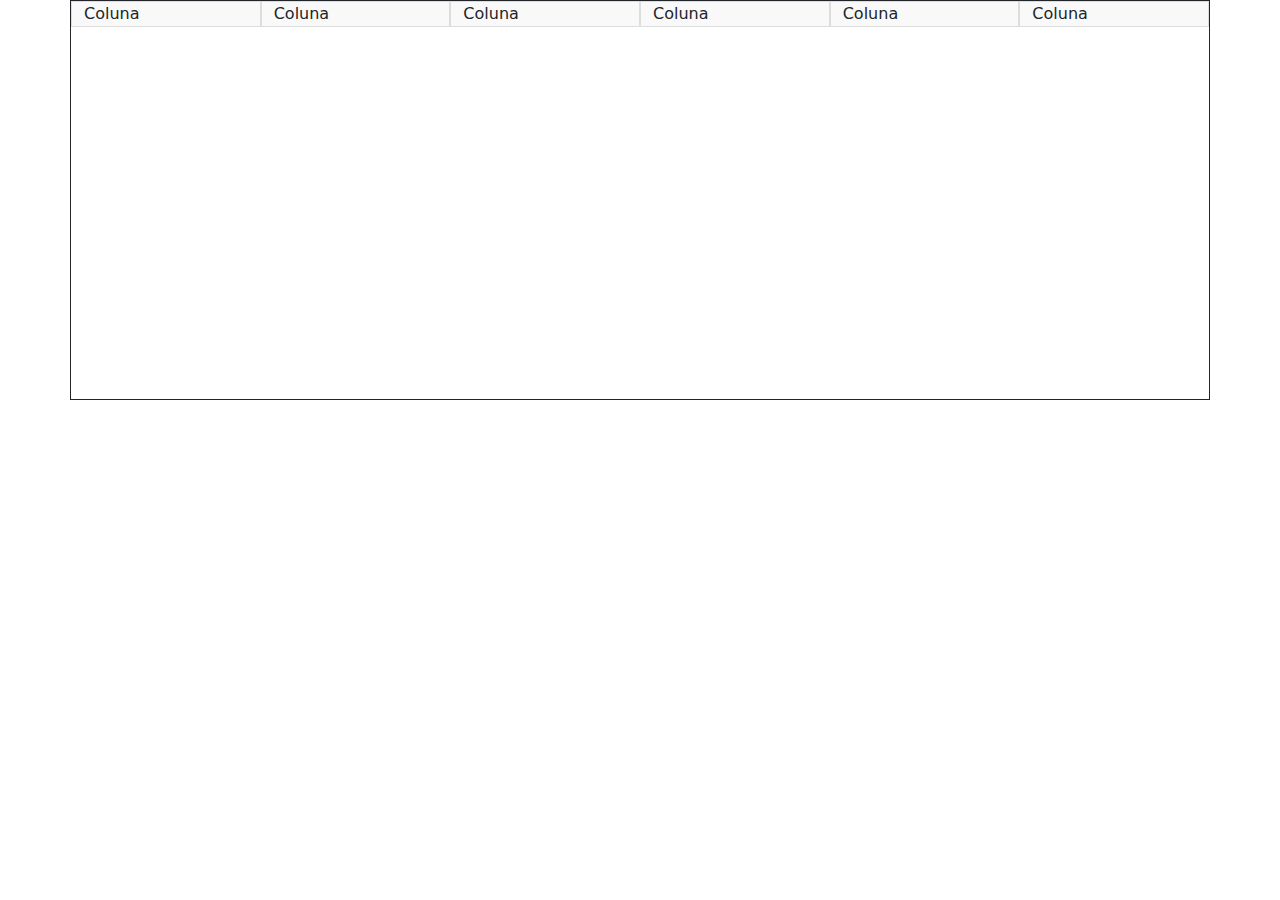
<file: bootstrap/index.html>
<!DOCTYPE html>
<html lang="en">
<head>
    <meta charset="UTF-8">
    <meta name="viewport" content="width=device-width, initial-scale=1.0">
    <title>Curso de Bootstrap 5</title>
    <link rel="stylesheet" href="css/bootstrap.min.css">
    <script type="text/javascript" src="js/bootstrap.min.js"></script>

    <style type="text/css">
        .exemplo-cor{
            background:#f9f9f9;
            border: solid 1px #ddd;
        }
    </style>
</head>

<body>
    <section>
        <div style="border:solid 1px; height: 400px;" class="container">
            <div class="row">
                <div class="col exemplo-cor">
                    Coluna
                </div>
                <div class="col exemplo-cor">
                    Coluna
                </div>
                <div class="col exemplo-cor">
                    Coluna
                </div>
                <div class="col exemplo-cor">
                    Coluna
                </div>
                <div class="col exemplo-cor">
                    Coluna
                </div>
                <div class="col exemplo-cor">
                    Coluna
                </div>
            </div>
        </div>
        
    </section>
</body>
</html>
</file>
